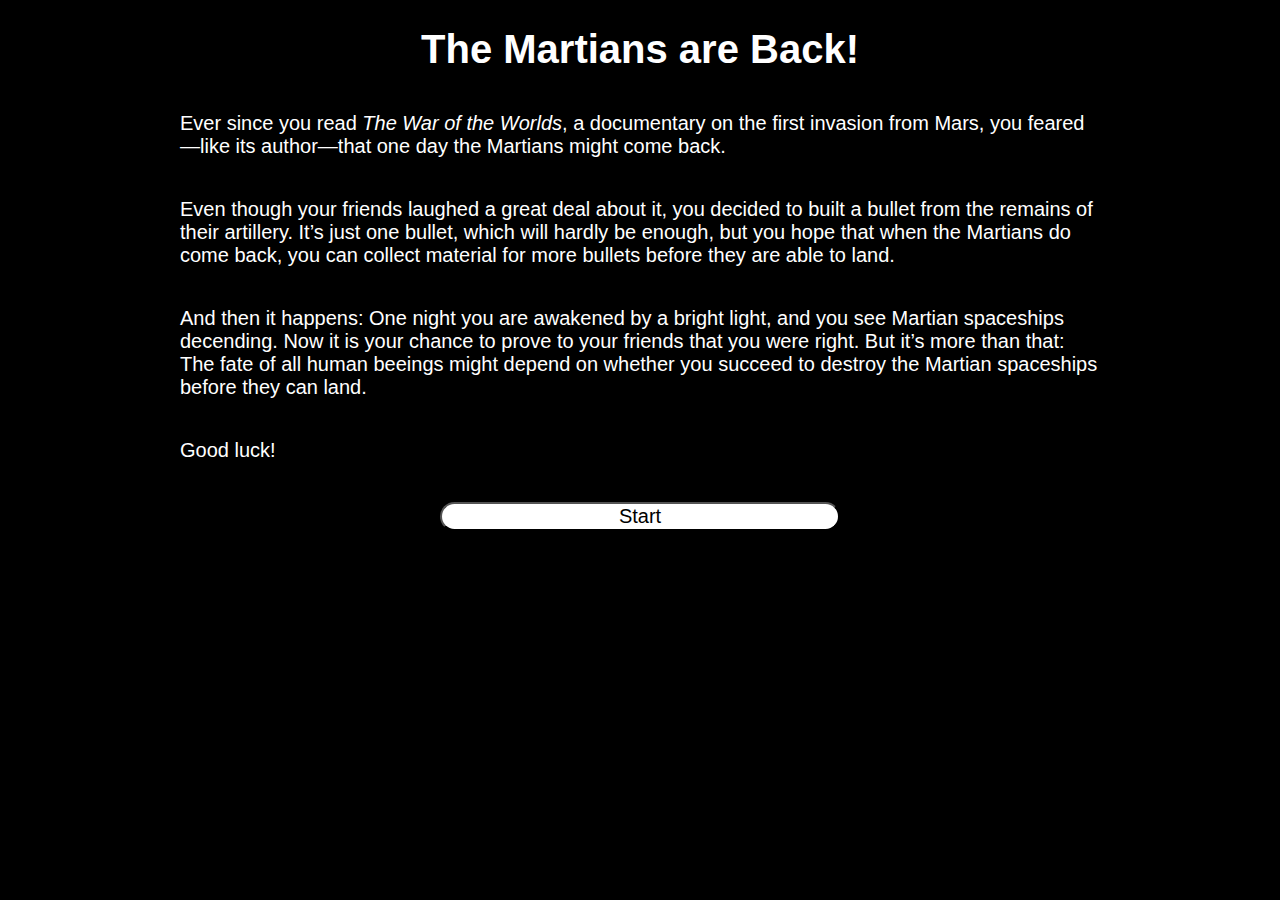
<file: min/index.html>
<!DOCTYPE html><html lang="en"><head><title>The Martians are Back!</title><meta charset="utf-8"><meta name="viewport" content="width=device-width"><meta name="monetization" content="$coil.xrptipbot.com/IaQo0r8KT6aT9SCXmCK-ag"><style>@keyframes fadein{0%{opacity:0}100%{opacity:1}}html{padding:0;margin:0;height:100%}body{background:#000;color:#fff;font:20px sans-serif;padding:0;margin:0}canvas{display:block;margin:auto}button{display:block;width:100%;max-width:20em;margin:auto;border-radius:20px;font-size:20px;cursor:pointer;background:#fff;color:#000}button:disabled{cursor:default;background:#aaa;color:#555}p{margin:2em}h1{text-align:center}.border{border:solid thin}#menu{max-width:25em;margin:auto}#intro{max-width:50em;margin:auto}#intro>*{animation:1s fadein both}#intro>:nth-child(2){animation-delay:2s}#intro>:nth-child(3){animation-delay:4s}#intro>:nth-child(4){animation-delay:6s}#intro>:nth-child(5){animation-delay:8s}#intro>:nth-child(n+6){animation-delay:10s}</style></head><body><script>(function(){function E(b,a){G[b]=a;try{localStorage.setItem(U+b,a)}catch(c){}}function ha(b){delete G[b];try{localStorage.removeItem(U+b)}catch(a){}}function D(b){if(b in G)return G[b];try{return G[b]=localStorage.getItem(U+b),G[b]}catch(a){}}function ia(b,a,c,d,e){var g=c*c+d*d,l=a*c-b*d,e=e*e*g-l*l;if(e<0)return Infinity;e=Math.sqrt(e);l=-(b*c+a*d);return l-e<=0?Infinity:(l-e)/g}function V(b,a,c,d){var e=b*b-a*a,g=b*b+a*a,b=2*b*a;return{vx:(-c*e-d*b)/g,vy:(d*e-c*b)/g}}function ja(){return document.fullscreenElement||
document.mozFullScreenElement||document.webkitFullscreenElement||document.msFullscreenElement||document.webkitIsFullScreen}function W(b){return"<p>"+b.replace(/\n/g,"</p><p>")+"</p>"}function ka(b){if(!H)try{H=new AudioContext}catch(a){}ta(function(){ua(function(){var a=["Game over."],b,e=JSON.parse(D("records")||"{}");if(o>(e[y]||0))e[y]=o,E("records",JSON.stringify(e)),a.push("New record!");if(document.monetization&&document.monetization.state==="started"||location.search==="?monetization-cheater")v+=
5,E("stars",v),b=["As a Web Monetization","supporter, you get","5 extra stars!"];var g;f.fillStyle="rgba(0,0,0,0.7)";f.fillRect(0,h,j,q-h);f.fillStyle="white";g=q/2+h/2-(a.length-1)/2*1.5*i;b&&(g-=i);for(e=0;e<a.length;e++)z(a[e],j/2,g+1.5*i*e,j,1.5*i);if(b){g=q/2+h/2+0.75*i*a.length+i;for(e=0;e<b.length;e++)z(b[e],j/2,g+i*e,j,i)}r("end")},b)})}function X(b,a,c,d,e){function g(){E("intro",d+1);l.removeEventListener("click",g);c()}var l;!e&&(D("intro")||0)>d?c():(document.body.innerHTML='<div id="intro">'+
b+'<p><button id="button">'+a+"</button></p></div>",l=document.getElementById("button"),l.addEventListener("click",g),window.scrollTo(0,0))}function la(b,a){X("<h1>The Martians are Back!</h1>"+W("Ever since you read <i>The War of the Worlds</i>, a documentary on the first invasion from Mars, you feared\u2014like its author\u2014that one day the Martians might come back.\nEven though your friends laughed a great deal about it, you decided to built a bullet from the remains of their artillery. It\u2019s just one bullet, which will hardly be enough, but you hope that when the Martians do come back, you can collect material for more bullets before they are able to land.\nAnd then it happens: One night you are awakened by a bright light, and you see Martian spaceships decending. Now it is your chance to prove to your friends that you were right. But it\u2019s more than that: The fate of all human beeings might depend on whether you succeed to destroy the Martian spaceships before they can land.\nGood luck!"),
"Start",b,0,a)}function va(b,a){var c=["You don\u2019t know how the first attack was defeated, after the first Matian spaceship reached the ground. And you don\u2019t have the time to think about it, for the second attack is already coming.\nAnd this time the attack is even more dangerous: The clouds won\u2019t do any harm to your bullets, just reflect them randomly. But beware of the deadly Heat-Rays. They won\u2019t do any real harm when they reach the earth, but they will destroy your bullets when you hit them.\nThere are also some magical items that will send all your bullets <b>back</b> the way they came.",
"It seems this night you won\u2019t get any more sleep.\nNow the Martians are trying a new formation to attack.","As if Martian spaceships weren\u2019t enough, there are even more special items coming down along with them. There are obstacles, which will block your bullets, but there are also bombs, which will destroy anything\u2014fortunately except your bullets\u2014around them when your bullets trigger an explosion.\nAnd there are also some other magical items that allow your bullets to pass through the outer borders.",
"In the twilight of the night you see the next attack wave coming.\n\u201cWhat\u2019s this?\u201d, you wonder. \u201cThe Martians no longer attack in an ordered formation, but with spaceships of different sizes, coming down from everywhere!\u201d"];a?X(W(c[a-1]),"Start game",function(){ka(b)},a):ka(b)}function wa(){function b(a,b,c){return"<p><button "+(b?'data-type="'+a.type+'"':"disabled")+(a.intro?' data-intro="'+a.intro+'"':"")+">"+a.label+(c?"<br>Your record: "+c:"")+"</button></p>"}function a(a,
b,c){var d=["<p>"];if(b||c)d.push("You collected "+b+" star"+(Number(b)===1?"":"s")+" so far.");a&&(d.push(" "),!c&&b<a.stars?d.push("Finish the previous level and collect "+a.stars+" stars"):c?d.push("Collect "+a.stars+" stars"):d.push("Finish the previous level"),d.push(" to "),a.type==="outro"?d.push("read how the story ends."):d.push("unlock the next level."));d.push("</p>");return d.join("")}var c=[{type:"hex-0",label:"First Attack"},{type:"hex-1",label:"Second Attack",stars:10,intro:1},{type:"square-0",
label:"Third Attack",stars:20,intro:2},{type:"square-2",label:"Fourth Attack",stars:30,intro:3},{type:"chaos-2",label:"Fifth Attack",stars:40,intro:4},{type:"outro",label:"The End",stars:50,intro:5}],d=[],e,g,l=!0,A,f=JSON.parse(D("records")||"{}");D("state")&&(Y&&d.push("<p>Welcome back! Do you want to resume your last game?</p>"),d.push(b({type:"restore",label:Y?"Resume Last Game":"Continue Current Game"},!0)));d.push('<p><button data-type="fullscreen">Toggle Fullscreen</button></p>');d.push('<div class="border">');
d.push('<p><button data-type="intro">Show Intro Again</button></p>');for(e=0;e<c.length;e++){g=c[e];if(l&&(g.stars||0)>v)l=!1,d.push(a(g,v,!0));A=f[g.type];d.push(b(g,l,A));l&&!A&&g.type!=="outro"&&(l=!1,d.push(a(c[e+1],v,!1)))}l&&d.push(a(!1,v));d.push("</div>");return'<div id="menu">'+d.join("")+"</div>"}function Q(){function b(c){var d=c.target.dataset.type,c=c.target.dataset.intro;d==="fullscreen"?ja()?document.exitFullscreen?document.exitFullscreen():document.webkitExitFullscreen?document.webkitExitFullscreen():
document.mozCancelFullScreen?document.mozCancelFullScreen():document.msExitFullscreen&&document.msExitFullscreen():(d=document.documentElement,d.requestFullscreen?d.requestFullscreen():d.webkitRequestFullscreen?d.webkitRequestFullscreen():d.mozRequestFullScreen?d.mozRequestFullScreen():d.msRequestFullscreen&&d.msRequestFullscreen()):d&&(a.removeEventListener("click",b),d==="intro"?la(Q,!0):d==="outro"?(d=Q,X(W("Again a Martian spaceship landed on earth, because you didn\u2019t succeed to shoot it in time. You gasp as the spaceship slowly opens, \u201cThat\u2019s the end!\u201d, you think. You scream loudly\u2014and suddenly awake.\n\u201cDid I sleep?\u201d, you think. And then you realize that the attack from Mars wasn\u2019t real, it was just a dream.\nYou look up into the sky, a peaceful sky without spaceships attacking you.\nBut what\u2019s that, up there, to far away to see properly? It could be something you just imagine, but you decide that it\u2019s better to be on the safe side. So you keep practicing to defend earth from Martian spaceships. You never know when they come back."),
"Continue playing",d,c,!0)):va(d,c))}var a;document.body.innerHTML=wa();a=document.getElementById("menu");a.addEventListener("click",b);Y=!1;window.scrollTo(0,0)}function m(b,a,c,d,e,g){function l(){clearInterval(i);f.stop();f.disconnect();j.disconnect()}var A=0,f,j,i;f=H.createOscillator();j=H.createGain();f.connect(j);j.connect(H.destination);f.frequency.value=b;f.type=["square","sawtooth","triangle","sine"][g||0];j.gain.value=0;f.start();i=setInterval(function(){f.frequency.value=b+a*A;j.gain.value=
(1-A/d)*e;A++;A>d&&setTimeout(l,c)},c)}function r(b){if(!I&&H)switch(b){case "start":m(200,-30,5,10,0.5,2);break;case "wall":case "obstacle":m(100,-30,15,10,0.5,2);break;case "item":m(100,-10,15,15,1,2);break;case "item-0":m(100,-10,10,25,0.5);m(125,-5,20,45,0.1,1);m(40,2,20,20,1,2);m(200,-4,10,100,0.25,2);break;case "ball":m(150,30,15,20,0.5,2);break;case "star":m(510,0,15,20,0.05);setTimeout(function(){m(2600,1,10,50,0.1)},80);break;case "back":m(800,-40,30,15,0.5,2);break;case "die":case "explode":m(100,
-10,10,25,0.75);m(125,-5,20,45,0.2,1);m(40,2,20,20,1,2);m(200,-4,10,100,0.5,2);break;case "random":m(500,-200,10,10,0.25,1);break;case "toggle":m(750,-30,5,20,0.25);setTimeout(function(){m(150,30,5,20,0.25)},100);break;case "end":m(800,-40,25,20,0.5,2);break;case "speed":m(150,30,2,20,0.5,2),setTimeout(function(){m(150,30,2,20,0.5,2)},150)}}function xa(b,a,c,d){var e=new Image(a,c),g=document.createElement("canvas");g.width=a;g.height=c;e.onload=function(){g.getContext("2d").drawImage(e,0,0,a,c);
d(g)};e.src=b}function ta(b){function a(a){var b;b=(a.clientX-a.target.offsetLeft)/a.target.clientWidth*j;if((a.clientY-a.target.offsetTop)/a.target.clientHeight*q<h)if(b<h)return F?{title:"Speed up [Space]",action:"speed"}:{title:"Back to menu [Esc]",action:"menu"};else if(b>j-h)return I?{title:"Unmute [M]",action:"togglemute"}:{title:"Mute [M]",action:"togglemute"}}function c(a){switch(a){case "speed":ya(1.7);break;case "menu":L&&L();window.removeEventListener("resize",Z);l.removeEventListener("mousemove",
d);l.removeEventListener("click",e);window.removeEventListener("keydown",g);Q();break;case "togglemute":(I=!I)?E("muted",1):ha("muted"),F||na()}}function d(b){(b=a(b))?(l.title=b.title,l.style.cursor="pointer"):(l.title="",l.style.cursor="")}function e(b){b=a(b)||{};c(b.action)}function g(a){switch(a.key||a.keyCode){case 27:case "Esc":case "Escape":F||c("menu");a.preventDefault();break;case 32:case "Spacebar":case " ":F&&c("speed");a.preventDefault();break;case 77:case "m":c("togglemute"),a.preventDefault()}}
var l;document.body.innerHTML="<canvas moz-opaque></canvas>";l=document.getElementsByTagName("canvas")[0];l.width=j;l.height=q;f=l.getContext("2d",{alpha:!1});f.textAlign="center";f.textBaseline="middle";f.strokeStyle=$;f.lineWidth=2;f.mozDash=[5];f.webkitLineDash=[5];f.setLineDash&&f.setLineDash([5]);J=f.createLinearGradient(0,h,0,q);J.addColorStop(0,R[0]);J.addColorStop(1-i/(q-h),R[1]);J.addColorStop(1-(i-1)/(q-h),R[2]);J.addColorStop(1,R[2]);Z();window.addEventListener("resize",Z);l.addEventListener("mousemove",
d);l.addEventListener("click",e);window.addEventListener("keydown",g);aa?b():xa(ba?"data:image/svg+xml;base64,"+btoa(ba):"icons.svg",i,12*i,function(a){aa=a;b()})}function Z(){var b=document.documentElement,a,b=Math.min(ja()?2:1,b.clientWidth/j,b.clientHeight/q);a=f.canvas.style;a.width=j*b+"px";a.height=q*b+"px"}function z(b,a,c,d,e){f.font="bold "+e/2+"px sans-serif";f.fillText(b,a,c,d)}function M(b,a,c,d){f.drawImage(aa,0,b*i,i,i,a-d/2,c-d/2,d,d)}function na(){f.fillStyle="black";f.fillRect(0,
0,j,h);f.fillStyle="white";z((K||n)+"\u25cf",j*2/7,h*3/5,j*3/14,h*3/5);z(o,j/2,h/2,j*3/14,h);z(v+"\u2605",j*5/7,h*3/5,j*3/14,h*3/5);F?M(9,h/2,h/2,h):M(8,h/2,h/2,h);I?M(11,j-h/2,h/2,h):M(10,j-h/2,h/2,h)}function N(){f.fillStyle=J;f.fillRect(0,h,j,q-h);p.forEach(function(b){var a,c;b.n>0?(c=((oa-b.n/50*360)%360+360)%360,a="hsl("+c+",100%,50%)",c=Math.abs(c-110)<=90?"black":"white",f.fillStyle=a,f.beginPath(),f.arc(k+b.x,h+k+u-b.y,b.r,0,2*Math.PI),f.fill(),f.fillStyle=c,z(b.n,k+b.x,h+k+u-b.y,2*b.r,2*
b.r)):b.n<0&&M(-b.n-1,k+b.x,h+k+u-b.y,i*b.r/O)});s.forEach(function(b){var a=(b.dur-b.t)/b.dur,c;switch(b.type){case "remove-item":f.fillStyle="hsla("+oa+","+(100*a).toFixed()+"%,50%,"+a.toFixed(2)+")";f.beginPath();f.arc(k+b.x,h+k+u-b.y,b.r*a,0,2*Math.PI);f.fill();break;case "die":c=a<2/3?3*a/2:3*(1-a);f.fillStyle="hsla(60,100%,"+(50+50*c).toFixed()+"%,"+c.toFixed(2)+")";f.beginPath();f.arc(k+b.x,h+k+u-b.y,b.r-b.r*a,0,2*Math.PI);f.fill();break;case "explode":f.fillStyle="rgba(255,255,255,"+a.toFixed(2)+
")";f.beginPath();f.arc(k+b.x,h+k+u-b.y,b.r-b.r*a,0,2*Math.PI);f.fill();break;case "hit":f.fillStyle="rgba(255,255,255,"+(a/2).toFixed(2)+")",f.beginPath(),f.arc(k+b.x,h+k+u-b.y,b.r*a,0,2*Math.PI),f.fill()}});f.fillStyle=$;t.forEach(function(b){f.beginPath();f.arc(k+b.x,h+k+u-b.y,k,0,2*Math.PI);f.fill();b.noWall&&(f.beginPath(),f.arc(k+b.x+j,h+k+u-b.y,k,0,2*Math.PI),f.fill())});na()}function ca(b,a){f.fillStyle="black";z(b,k+a,h+k+u,2*k,2*k)}function za(b,a,c){function d(a,d){var c;if(!(b===0&&a>
0)&&!(b===B&&a<0)&&(c=Math.sqrt(a*a+d*d),d>0&&c>=3))return c=pa/c,{vx:-a*c,vy:d*c}}function e(a){if(w!=="t")s=a.screenX,t=a.screenY,w="m",a.preventDefault()}function g(a){w==="m"&&(a.preventDefault(),o(a.screenX,a.screenY))}function l(a){w==="m"&&(a.preventDefault(),r(a.screenX,a.screenY))}function A(a){a.touches.length!==1?w="":(s=a.touches[0].screenX,t=a.touches[0].screenY,w="t")}function ma(a){a.touches.length!==1?w="":o(a.touches[0].screenX,a.touches[0].screenY)}function p(a){w!=="t"||a.changedTouches.length!==
1||r(a.changedTouches[0].screenX,a.changedTouches[0].screenY)}function m(){w=""}function o(a,c){var e,g,l;e=d(a-s,c-t);N();ca(n,b);if(e)g=(k+5)/Math.sqrt(e.vx*e.vx+e.vy*e.vy),l=S(b,0,e.vx,e.vy).t,f.beginPath(),f.moveTo(k+b+e.vx*g,h+k+u-e.vy*g),f.lineTo(k+b+e.vx*l,h+k+u-e.vy*l),f.stroke()}function r(c,e){var g;w="";g=d(c-s,e-t);N();g?(L(),a(g.vx,g.vy)):ca(n,b)}function v(a){var b=1;switch(a.key||a.keyCode){case 13:case "Enter":w==="k"&&(a.preventDefault(),r(x,y));break;case 37:case "Left":case "ArrowLeft":b=
-1;case 39:case "Right":case "ArrowRight":w!=="k"&&(s=j/2,t=0,x=s,y=t+10,w="k"),x-=b*(2+Math.floor(2*Math.random())),y+=Math.floor(2*Math.random()),a.preventDefault(),o(x,y)}}var w,s,t,x,y,C;if(c)a(c.vx,c.vy);else if(C=document.documentElement.style,C.cursor="crosshair",C.overscrollBehavior="none",C.position="fixed",C.width="100%",window.addEventListener("mousedown",e),window.addEventListener("mousemove",g),window.addEventListener("mouseup",l),window.addEventListener("touchstart",A),window.addEventListener("touchmove",
ma),window.addEventListener("touchend",p),window.addEventListener("touchcancel",m),window.addEventListener("keydown",v),L=function(){C.cursor="";C.overscrollBehavior="";C.position="";C.width="";window.removeEventListener("mousedown",e);window.removeEventListener("mousemove",g);window.removeEventListener("mouseup",l);window.removeEventListener("touchstart",A);window.removeEventListener("touchmove",ma);window.removeEventListener("touchend",p);window.removeEventListener("touchcancel",m);window.removeEventListener("keydown",
v);L=!1},ca(n,b),!D("hint"))f.fillStyle=$,f.beginPath(),f.moveTo(j/3-i,2*q/3),f.lineTo(j/2-i,3*q/4),f.lineTo(j/2-i,3*q/4-15),f.moveTo(j/2-i,3*q/4),f.lineTo(j/2-15-i,3*q/4),f.stroke(),f.textAlign="start",z("Drag to shoot",j/2,3*q/4,j/2,i/2),z("(or use your keyboard:",j/2,3*q/4+i/2,j/2,i/2),z("left and right cursor",j/2,3*q/4+i,j/2,i/2),z("to aim, Enter to shoot)",j/2,3*q/4+1.5*i,j/2,i/2),f.textAlign="center",E("hint",1)}function qa(){function b(a){var b=[],c;c=Math.min(0.4,Math.sqrt(o/100));o===1&&
(c*=2);b.push(Math.ceil((Math.floor(Math.random()*3)/2+1)*n));o===1&&b.push(2);Math.random()<c&&b.push(n);Math.random()<c&&b.push(Math.ceil((Math.floor(Math.random()*2)/2+1)*n));Math.random()<c&&b.push(Math.ceil(1.5*n));Math.random()<c&&b.push(Math.ceil((Math.floor(Math.random()*2)/2+1.5)*n));Math.random()<c&&b.push(2*n);g!=="hex"&&Math.random()<c&&b.push(2*n);g==="choas"&&Math.random()<2*c&&b.push(2*n);c=0.9*Math.pow(2/3,n/18);o===1&&b.push(-1);Math.random()<c&&b.push(-1);g[1]>0&&Math.random()<(1-
c)/3&&b.push(-4);b.length<a&&(c=v<5?0.25:0.15,o===1&&b.push(-2),Math.random()<c?b.push(-2):g[1]>0&&(Math.random()<0.3&&b.push([-3,-5,-6,-7,-8][Math.floor(Math.random()*(3*g[1]-1))]),Math.random()<0.3&&b.push([-3,-5,-6,-7,-8][Math.floor(Math.random()*(3*g[1]-1))])));for(;b.length<a;)b.push(0);for(c=[];b.length;)a=Math.floor(Math.random()*b.length),c.push(b.splice(a,1)[0]);return c}function a(a,b){var c,d;g[0]==="hex"?(d=2*i/Math.sqrt(3),c=(o+a)%2?d:d/2):(d=i,c=i/2);for(;c<=j-O;c+=d)p.push({x:c-k,y:u-
i/2-a*i+k,r:O,n:b.pop()})}function c(a,b,c){var d,e,g,f,h,m,n,o;for(d=0;d<a;d++)if(g=c.pop(),g!==0)for(n=0;n<50;n++){f=O*[0.75,0.75,1,1,1,1.2][Math.floor(Math.random()*6)];h=f+(j-2*f)*Math.random()-k;m=u-f-Math.random()*2*i+k-b;o=!0;for(e=0;e<p.length;e++)if((h-p[e].x)*(h-p[e].x)+(m-p[e].y)*(m-p[e].y)<(f+p[e].r)*(f+p[e].r)){o=!1;break}if(o){p.push({x:h,y:m,r:f,n:g});break}}}var d,e,g=y.split("-");if(o===1)if(d=2*P,g[0]==="hex"&&(d-=3),e=b(d),g[0]==="chaos")c(d,0,e);else for(d=1;d<3;d++)a(d,e);else{if(p.length===
0){e=[];for(d=0;d<P;d++)e.push(-2);g[0]==="chaos"?c(P,2*i,e):a(2,e)}d=P;g[0]==="hex"?d-=o%2?1:2:g[0]==="chaos"&&(d=Math.ceil(1.5*d));e=b(d);g[0]==="chaos"?c(d,0,e):a(1,e)}}function da(b){b?E("state",JSON.stringify(b)):ha("state")}function Aa(){var b=JSON.parse(D("state"));y=b.gameType;n=b.ballCount;o=b.roundNumber;p=b.allItems;return{startX:b.startX,v:b.v}}function Ba(b,a){var c;x=void 0;T=!1;s=[];t=[];K=b;for(c=0;c<b;c++)t.push({x:a,y:0,vx:0,vy:0,t:(c+0.1)*Ca,action:"start"})}function Da(){var b=
n===0||x===void 0;p.forEach(function(a){a.y-=i;if(a.y<i-k+a.r)a.n<=0?a.n=0:b=!0});p=p.filter(function(a){return a.n!==0});b||(o++,qa());return!b}function ra(b,a,c,d){Ba(b,a);N();da(o===1?null:{gameType:y,ballCount:n,roundNumber:o,allItems:p,startX:a});za(a,function(b,d){da({gameType:y,ballCount:n,roundNumber:o,allItems:p,startX:a,v:{vx:b,vy:d}});Ea(b,d,function(a){E("stars",v);c(Da(),a)})},d)}function ua(b,a){function c(a,e){d=e;a?ra(n,d,c):(s=[],t=[],N(),da(null),b())}var d,e;a==="restore"?(e=Aa(),
d=e.startX):(y=a,o=n=1,p=[],qa(),d=B/2);ra(n,d,c,e&&e.v)}function ya(b){r("speed");ea*=b;fa*=b;t.forEach(function(a){a.vx*=b;a.vy*=b;a.t/=b})}function S(b,a,c,d,e){var g="",f=Infinity,h;e&&c<0&&(b+=j);d>0?(g="top",f=(u-a)/d):d<0&&(g="bottom",f=-a/d);c!==0&&(h=c>0?(B-b)/c:-b/c,h<f?(g="side",f=h):h===f&&g==="top"&&(g="corner"));p.forEach(function(i,m){i.n!==0&&(h=ia(b-i.x,a-i.y,c,d,i.r+k),h<f&&(f=h,g=m),e&&(h=ia(b-i.x+(c<0?-j:j),a-i.y,c,d,i.r+k),h<f&&(f=h,g=m)))});return{t:f,action:g}}function Fa(b){s.forEach(function(a){a.t+=
b});s=s.filter(function(a){return a.t<=a.dur});t.forEach(function(a){var c,d,e;a.x+=b*a.vx;a.y+=b*a.vy;a.t-=b;if(a.noWall)if(a.x<=-2*k)a.x+=j,a.noWall=!1;else if(a.x>=0)a.noWall=!1;if(!(a.t>0)){switch(a.action){case "start":a.vx=ea;a.vy=fa;r("start");break;case "end":a.x=x;a.vx=0;a.t=Infinity;K--;return;case "top":a.vy*=-1;r("wall");break;case "corner":a.vy*=-1,r("wall");case "side":Math.abs(a.vy)*2E3<i&&(a.vy+=i/6E3*(a.vy>0?1:-1));T?(a.noWall=!0,a.x>B/2&&(a.x-=j)):(a.vx*=-1,a.action!=="corner"&&
r("wall"));break;case "bottom":a.y=0;a.vy=0;if(x===void 0||a.x===x){if(a.noWall)a.x=a.x<-k?B:0;x=a.x;a.vx=0;a.action="end";a.t=Infinity;K--}else a.vx=sa,a.t=(x-a.x)/sa,a.t<0&&(a.vx*=-1,a.t*=-1),a.action="end";return;default:if(c=p[a.action],c.n>0)c.n--,d=V(a.x-c.x+(a.noWall&&c.x>B/2?j:0),a.y-c.y,a.vx,a.vy),a.vx=d.vx,a.vy=d.vy,c.n===0?(r("item-0"),s.push({x:c.x,y:c.y,r:c.r,type:"remove-item",t:0,dur:1E3})):(r("item"),e=2*c.r/(3*(c.r+k)),s.push({x:(1-e)*c.x+e*(a.x+(a.noWall&&c.x>B/2?j:0)),y:(1-e)*c.y+
e*a.y,r:c.r/3,type:"hit",t:0,dur:500}));else if(p[a.action].n<0){switch(-c.n){case 1:n++;r("ball");break;case 2:v++;r("star");break;case 3:c.n=0;t.forEach(function(a){var b;if(["end","start"].indexOf(a.action)===-1)a.vx*=-1,a.vy*=-1,b=S(a.x,a.y,a.vx,a.vy,a.noWall),a.t=b.t,a.action=b.action});r("back");return;case 4:c.n=0;n--;a.y=-2*k;a.vx=0;a.vy=0;a.action="end";a.t=Infinity;K--;r("die");s.push({x:c.x,y:c.y,r:3*c.r,type:"die",t:0,dur:300});return;case 5:d=V(10*Math.random(),10*Math.random(),a.vx,
a.vy);a.vx=d.vx;a.vy=d.vy;r("random");break;case 6:T=!T;r("toggle");break;case 7:e=c.r/O*i;p.forEach(function(a){if((a.x-c.x)*(a.x-c.x)+(a.y-c.y)*(a.y-c.y)<=2*e*e)a.n=0});r("explode");s.push({x:c.x,y:c.y,r:2*e,type:"explode",t:0,dur:500});break;case 8:d=V(a.x-c.x+(a.noWall&&c.x>B/2?j:0),a.y-c.y,a.vx,a.vy);a.vx=d.vx;a.vy=d.vy;d=S(a.x,a.y,a.vx,a.vy,a.noWall);a.t=d.t;a.action=d.action;r("obstacle");return}c.n=0}}d=S(a.x,a.y,a.vx,a.vy,a.noWall);a.t=d.t;a.action=d.action}})}function Ea(b,a,c){function d(a){var b;
if(e){b=a-e;for(var f,h;b>0;){f=b;for(h=0;h<t.length;h++)if(t[h].t<f)f=t[h].t;Fa(f);b-=f}b=K>0;e=a;N();b?ga(d):(F=!1,c(x))}else e=a,ga(d)}var e;ea=b;fa=a;F=!0;ga(d)}var ba,i=60,k=i*0.2,O=2*k,h=i,P=7,B=P*i-2*k,u=10*i-2*k,j=B+2*k,q=u+2*k+h,pa=j/800,sa=j/500,Ca=i/pa,U="schnark-back-",R=["hsl(250,10%,10%)","hsl(250,30%,20%)","hsl(30,30%,20%)"],$="yellow",oa=270,y,t,p,s,ea,fa,x,n,K,o,v,T,F,I,f,J,aa,H,L,Y=!0,G={},ga=window.requestAnimationFrame||window.mozRequestAnimationFrame||window.webkitRequestAnimationFrame||
window.oRequestAnimationFrame;ba='<svg xmlns="http://www.w3.org/2000/svg" width="60" height="720"><defs><radialGradient id="green"><stop offset="0%" stop-color="#0f0" stop-opacity="0.3"/><stop offset="100%" stop-color="#0f0" stop-opacity="0.1"/></radialGradient><radialGradient id="yellow"><stop offset="0%" stop-color="#ff0" stop-opacity="0.3"/><stop offset="100%" stop-color="#ff0" stop-opacity="0.1"/></radialGradient><radialGradient id="red"><stop offset="0%" stop-color="#f00" stop-opacity="0.3"/><stop offset="100%" stop-color="#f00" stop-opacity="0.1"/></radialGradient><radialGradient id="white"><stop offset="0%" stop-color="#fff" stop-opacity="0.3"/><stop offset="100%" stop-color="#fff" stop-opacity="0.1"/></radialGradient><radialGradient id="blue"><stop offset="0%" stop-color="#00f" stop-opacity="0.3"/><stop offset="100%" stop-color="#00f" stop-opacity="0.1"/></radialGradient></defs><g transform="scale(2)"><g><circle fill="url(#green)" stroke="#0f0" stroke-opacity="0.7" cx="15" cy="15" r="11.5"/><path fill="#0f0" d="M21 16h-5v5c0 .55-.45 1-1 1s-1-.45-1-1v-5H9c-.55 0-1-.45-1-1s.45-1 1-1h5V9c0-.55.45-1 1-1s1 .45 1 1v5h5c.55 0 1 .45 1 1s-.45 1-1 1z"/></g><g transform="translate(0 30)"><circle fill="url(#yellow)" stroke="#ff0" stroke-opacity="0.7" cx="15" cy="15" r="11.5"/><path fill="#ff0" d="M15 20.27l5.17 3.12c.38.23.85-.11.75-.54l-1.37-5.88 4.56-3.95c.33-.29.16-.84-.29-.88l-6.01-.51-2.35-5.54a.5.5 0 0 0-.92 0l-2.35 5.54-6.01.51a.5.5 0 0 0-.28.88l4.56 3.95-1.37 5.88c-.1.43.37.77.75.54L15 20.27z"/></g><g transform="translate(0 60)"><circle fill="url(#red)" stroke="#f00" stroke-opacity="0.7" cx="15" cy="15" r="11.5"/><path fill="#f00" d="M23 14H9.83l2.88-2.88a.996.996 0 1 0-1.41-1.41L6.71 14.3a.996.996 0 0 0 0 1.41l4.59 4.59a.996.996 0 1 0 1.41-1.41L9.83 16H23c.55 0 1-.45 1-1s-.45-1-1-1z"/></g><g transform="translate(0 90)"><circle fill="url(#yellow)" stroke="#ff0" stroke-opacity="0.7" cx="15" cy="15" r="11.5"/><path fill="#ff0" d="M11 7v9c0 .55.45 1 1 1h2v7.15c0 .51.67.69.93.25l5.19-8.9a.995.995 0 0 0-.86-1.5H17l2.49-6.65A.994.994 0 0 0 18.56 6H12c-.55 0-1 .45-1 1z"/></g><g transform="translate(0 120)"><circle fill="url(#white)" stroke="#eef" stroke-opacity="0.7" cx="15" cy="15" r="11.5"/><path fill="#eef" d="M20.48 12.03A5.99 5.99 0 0 0 14.6 7.2a6 6 0 0 0-5.32 3.23A4.8 4.8 0 0 0 5 15.2C5 17.85 7.15 20 9.8 20h10.4c2.21 0 4-1.79 4-4a3.98 3.98 0 0 0-3.72-3.97z"/></g><g transform="translate(0 150)"><circle fill="url(#blue)" stroke="#00f" stroke-opacity="0.7" cx="15" cy="15" r="11.5"/><path fill="#00f" d="M23 14H9.83l2.88-2.88a.996.996 0 1 0-1.41-1.41L6.71 14.3a.996.996 0 0 0 0 1.41l4.59 4.59a.996.996 0 1 0 1.41-1.41L9.83 16H23c.55 0 1-.45 1-1s-.45-1-1-1z M17.81 9.71a.996.996 0 0 0 0 1.41L21.69 15l-3.88 3.88a.996.996 0 1 0 1.41 1.41l4.59-4.59a.996.996 0 0 0 0-1.41L19.22 9.7c-.38-.38-1.02-.38-1.41.01z"/></g><g transform="translate(0 180)"><circle fill="url(#white)" stroke="#000" stroke-opacity="0.7" cx="15" cy="15" r="11.5"/><path stroke="#fff" stroke-width="0.5" d="M18.21 6.54c.25-.11.58-.18.92-.16.15.96-.32 1.71-.93 2.02-.35.18-.79.28-1.25.19a1.8 1.8 0 0 1-.98-.52c-.27-.27-.41-.57-.51-1a.92.92 0 0 0-.77-.74.9.9 0 0 0-.98.49c-.19.37-.05.8.03 1.24.28-.02.61-.08.92-.09.18.98.34 1.98.52 2.96 2.03.12 3.44.84 4.55 1.9 1.08 1.04 1.91 2.44 2.09 4.35.19 2.12-.59 3.76-1.5 4.89-.94 1.17-2.25 2.09-4.02 2.42-.98.18-2.01.15-2.89-.06a6.8 6.8 0 0 1-2.24-.98 6.72 6.72 0 0 1-2.73-3.71 7.05 7.05 0 0 1-.23-2.86c.13-.93.42-1.74.8-2.42.77-1.38 1.91-2.39 3.41-3.03-.16-1-.36-1.97-.51-2.98.3-.08.6-.16.92-.22-.06-.36-.15-.68-.15-1.04a1.88 1.88 0 0 1 .27-.92c.29-.48.83-.86 1.5-.9a1.85 1.85 0 0 1 1.32.44c.33.28.53.67.63 1.13.11.46.5.77.98.74.53-.04.97-.49.85-1.15z"/></g><g transform="translate(0 210)"><circle fill="#555" cx="15" cy="15" r="12"/></g><g transform="translate(0 240)"><path fill="#fff" d="M21.3 8.71a.996.996 0 0 0-1.41 0L15 13.59 10.11 8.7a.996.996 0 1 0-1.41 1.41L13.59 15 8.7 19.89a.996.996 0 1 0 1.41 1.41L15 16.41l4.89 4.89a.996.996 0 1 0 1.41-1.41L16.41 15l4.89-4.89c.38-.38.38-1.02 0-1.4z"/></g><g transform="translate(0 270)"><path fill="#fff" d="M9.31 9.71a.996.996 0 0 0 0 1.41L13.19 15l-3.88 3.88a.996.996 0 1 0 1.41 1.41l4.59-4.59a.996.996 0 0 0 0-1.41L10.72 9.7c-.38-.38-1.02-.38-1.41.01z M14.31 9.71a.996.996 0 0 0 0 1.41L18.19 15l-3.88 3.88a.996.996 0 1 0 1.41 1.41l4.59-4.59a.996.996 0 0 0 0-1.41L15.72 9.7c-.38-.38-1.02-.38-1.41.01z"/></g><g transform="translate(0 300)"><path fill="#fff" d="M15 8v8.55c-.94-.54-2.1-.75-3.33-.32-1.34.48-2.37 1.67-2.61 3.07a4.007 4.007 0 0 0 4.59 4.65c1.96-.31 3.35-2.11 3.35-4.1V10h2c1.1 0 2-.9 2-2s-.9-2-2-2h-2c-1.1 0-2 .9-2 2z"/></g><g transform="translate(0 330)"><path fill="#fff" d="M17 12.61V10h2c1.1 0 2-.9 2-2s-.9-2-2-2h-2c-1.1 0-2 .9-2 2v3.61l2 2zM8.12 6.56a.996.996 0 1 0-1.41 1.41l8.29 8.3v.28c-.94-.54-2.1-.75-3.33-.32-1.34.48-2.37 1.67-2.61 3.07a4.007 4.007 0 0 0 4.59 4.65c1.96-.31 3.35-2.11 3.35-4.1v-1.58l5.02 5.02a.996.996 0 1 0 1.41-1.41L8.12 6.56z"/></g></g></svg>';
v=D("stars")||0;I=!!D("muted");la(Q)})();</script></body></html>
</file>
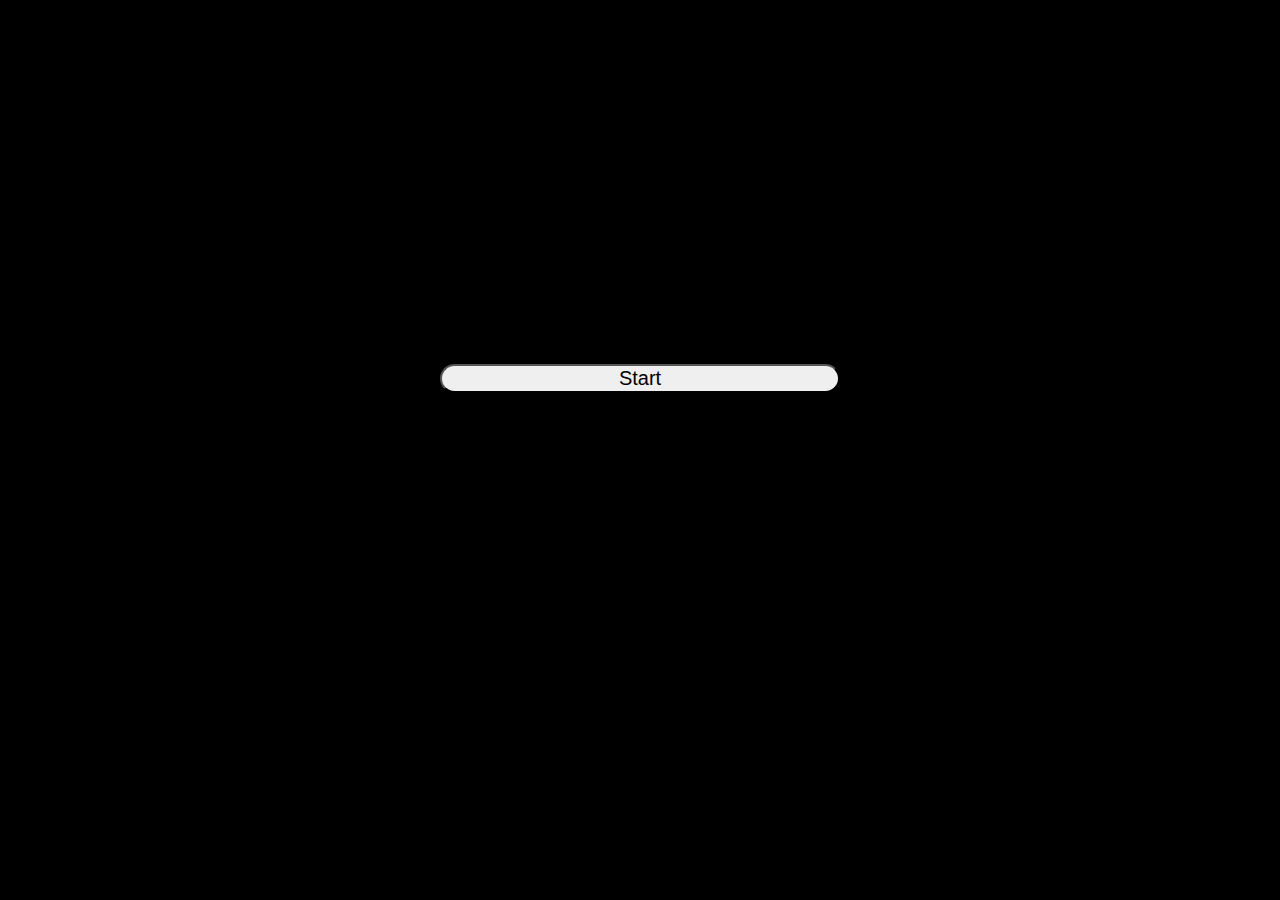
<file: game.html>
<!DOCTYPE html>
<html lang="en"><head>
<title>Game</title>
<meta charset="utf-8">
<meta name="viewport" content="width=device-width">
<meta name="monetization" content="$coil.xrptipbot.com/IaQo0r8KT6aT9SCXmCK-ag">
<link rel="stylesheet" href="balls.css">
<script src="balls.js" defer></script>
</head><body></body></html>
</file>
<file: balls.css>
html {
	padding: 0;
	margin: 0;
	height: 100%;
}
body {
	background: black;
	padding: 0;
	margin: 0;
}
canvas {
	display: block;
	margin: auto;
}
#menu{
 color: white;
}
button {
 display: block;
 width: 20em;
 margin: auto;
 border-radius: 20px;
 font-size: 20px;
 cursor: pointer;
}
p:first-of-type {
 padding: 2em;
 font: 20px sans-serif
}
</file>
